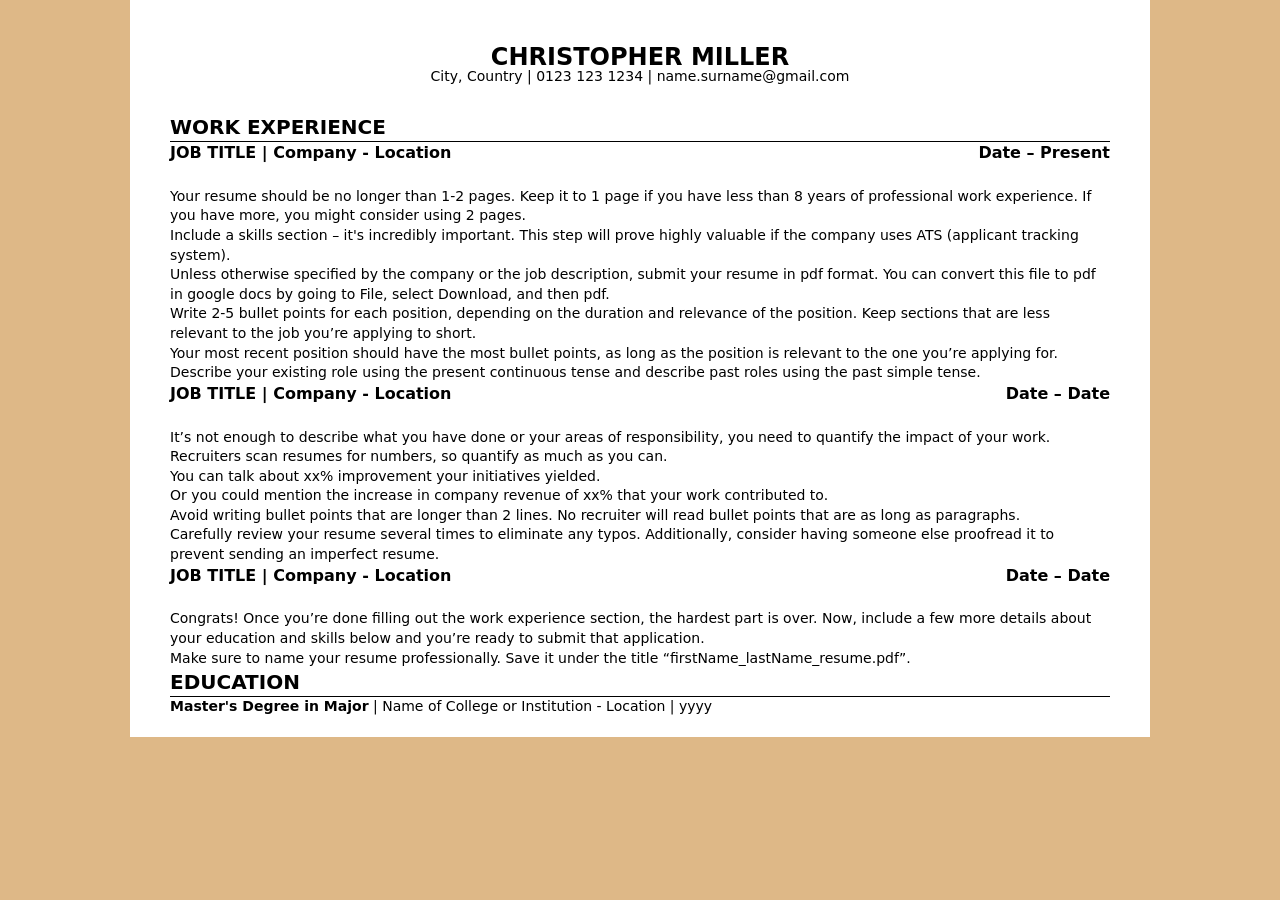
<file: cv.html>
<!DOCTYPE html>
<html lang="en">
<head>
    <meta charset="UTF-8">
    <meta name="viewport" content="width=device-width, initial-scale=1.0">
    <link rel="stylesheet" href="./css/reset.css">
    <link rel="stylesheet" href="./css/style.css">
    <title>CV</title>
</head>
<body>
    <div class="cv">
        <div class="header">
            <h1>CHRISTOPHER MILLER</h1>
            <p>City, Country | 0123 123 1234 | name.surname@gmail.com</p>
        </div>
        <div class="content">
            <h2>WORK EXPERIENCE</h2>
            <div class="line"></div>
            <h3 class="heading-3">
                <span>JOB TITLE | Company - Location</span>
                <span>Date – Present</span>
                <span class="full-width"></span>
            </h3>
            <ul>
                <li><p>Your resume should be no longer than 1-2 pages. Keep it to 1 page if you have less than 8 years of professional work experience. If you have more, you might consider using 2 pages.</p></li>
                <li><p>Include a skills section – it's incredibly important. This step will prove highly valuable if the company uses ATS (applicant tracking system).</p></li>
                <li><p>Unless otherwise specified by the company or the job description, submit your resume in pdf format. You can convert this file to pdf in google docs by going to File, select Download, and then pdf.</p></li>
                <li><p>Write 2-5 bullet points for each position, depending on the duration and relevance of the position. Keep sections that are less relevant to the job you’re applying to short.</p></li>
                <li><p>Your most recent position should have the most bullet points, as long as the position is relevant to the one you’re applying for.</p></li>
                <li><p>Describe your existing role using the present continuous tense and describe past roles using the past simple tense.</p></li>
            </ul>
            <h3 class="heading-3">
                <span>JOB TITLE | Company - Location</span>
                <span>Date – Date</span>
                <span class="full-width"></span>
            </h3>
            <ul>
                <li><p>It’s not enough to describe what you have done or your areas of responsibility, you need to quantify the impact of your work. Recruiters scan resumes for numbers, so quantify as much as you can.</p></li>
                <li><p>You can talk about xx% improvement your initiatives yielded.</p></li>
                <li><p>Or you could mention the increase in company revenue of xx% that your work contributed to.</p></li>
                <li><p>Avoid writing bullet points that are longer than 2 lines. No recruiter will read bullet points that are as long as paragraphs.</p></li>
                <li><p>Carefully review your resume several times to eliminate any typos. Additionally, consider having someone else proofread it to prevent sending an imperfect resume.</p></li>
            </ul>
            <h3 class="heading-3">
                <span>JOB TITLE | Company - Location</span>
                <span>Date – Date</span>
                <span class="full-width"></span>
            </h3>
            <ul>
                <li><p>Congrats! Once you’re done filling out the work experience section, the hardest part is over. Now, include a few more details about your education and skills below and you’re ready to submit that application.</p></li>
                <li><p>Make sure to name your resume professionally. Save it under the title “firstName_lastName_resume.pdf”.</p></li>
            </ul>
            <h2>EDUCATION</h2>
            <div class="line"></div>
            <p>
                <b>Master's Degree in Major</b>
                | Name of College or Institution - Location | yyyy
            </p>
        </div>
    </div>
</body>
</html>
</file>
<file: css/style.css>
/* Index-main */
body{
    background-color: burlywood;
    box-sizing: border-box;
    font-family: system-ui, -apple-system, BlinkMacSystemFont, 'Segoe UI', Roboto, Oxygen, Ubuntu, Cantarell, 'Open Sans', 'Helvetica Neue', sans-serif;
    line-height: 1.4;
}
b {
    font-weight: bold;
}
h1{
    font-size:24px;
    font-weight: bold;
}
h2{
    font-size:20px;
    font-weight: bold;
}
h3{
    font-size:16px;
    font-weight: bold;
}
p{
    font-size:14px;
}
.nav-main{
    height: auto;
    font-size: 0;
    padding:0 59px;
    text-align: center;
    background-color: #3e5cca;
}
.nav-main li{
    display: inline-block;
    vertical-align: top;
}
.nav-main li a{
    display: inline-block;
    padding:32px;
    color:black;
    text-decoration: none;  
    font-size: 16px; 
    background-color: white;
}
/* CV */
.cv {
    max-width:980px;
    min-height:100px;
    background-color: #ffffff;
    margin-left:auto;
    margin-right:auto;
    padding:20px;
}
.cv .header{
    margin-bottom: 30px;
    margin-top:25px;
    text-align: center;
    line-height:1;
}
.cv .content{
    padding:0 20px;
}
.line{
    border-top-width:1px;
    border-top-style:solid;
}
.cv .content .heading-3{
    text-align:justify
}
.heading-3 span{
    display:inline-block;
}
.full-width{
    display:inline-block;
    width:100%;
}
/* Menu */
.menu {
    height: auto;
    font-size: 0;
    padding:0 59px;
    text-align: center;
    background-color: #3e5cca;
}
.menu li {
    display: inline-block;
    vertical-align: top;
}
.menu li a{
    display: inline-block;
    padding:32px;
    color:white;
    text-decoration: none;  
    font-size: 16px; 
}
.menu .active a{
    color:black;
    background-color: white;
}
/* Form */
.form {
    text-align: center;
    background-color: bisque;
    max-width: 980px;
    min-height: 100px;
    margin:50px auto;
    padding:20px;
    border-radius: 50px 40px;
}
.form-group {
    margin-bottom: 6px;
}
.form-label{
    display:block;
    font-weight: bold;
}
.form-heading{
    color:#ff5e008d
}
.form-vertial label {
    display: block;
}
.form-avatar .avatar-img{
    width: 100px;
    height: 100px;
    border-radius: 50%;
    cursor: pointer;
}
.form-group .text-input{
    width: 100%;
    padding:5px 10px;
    border: 1px solid #ccc;
    outline: none;
    border-radius: 3px;
}
.form .submit-btn{
    width: 100%;
}
.btn {

    display: inline-block;
    border:none;
    color:white;
    text-decoration: none;
    background-color: #ffa600bd;
    padding:4px 40px;
    border-radius: 5px 10px;
}
</file>
